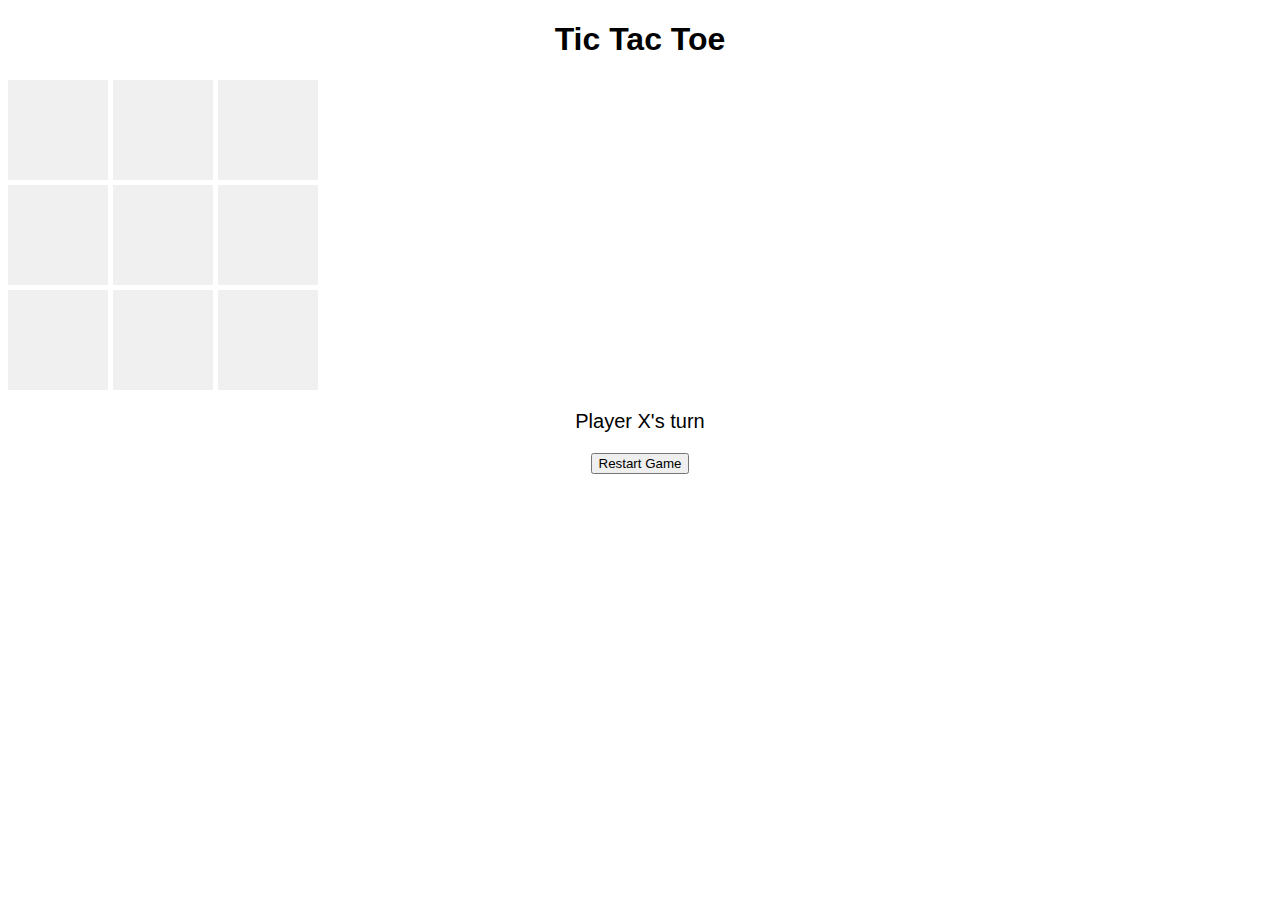
<file: index.html>
<!DOCTYPE html>
<html lang="en">
<head>
    <meta charset="UTF-8">
    <meta name="viewport" content="width=device-width, initial-scale=1.0">
    <title>Tic Tac Toe</title>
    <link rel="stylesheet" href="styles.css">
</head>
<body>
    <h1>Tic Tac Toe</h1>
    <div id="game-board"></div>
    <p id="status"></p>
    <button id="restart">Restart Game</button>
    <script src="script.js"></script>
</body>
</html>
</file>
<file: styles.css>
body {
    font-family: Arial, sans-serif;
    text-align: center;
}

#game-board {
    display: grid;
    grid-template-columns: repeat(3, 100px);
    grid-gap: 5px;
    margin: 0 auto;
}

.square {
    width: 100px;
    height: 100px;
    background-color: #f0f0f0;
    display: flex;
    align-items: center;
    justify-content: center;
    font-size: 24px;
    cursor: pointer;
}

.square:hover {
    background-color: #e0e0e0;
}

#status {
    margin-top: 20px;
    font-size: 20px;
}
</file>
